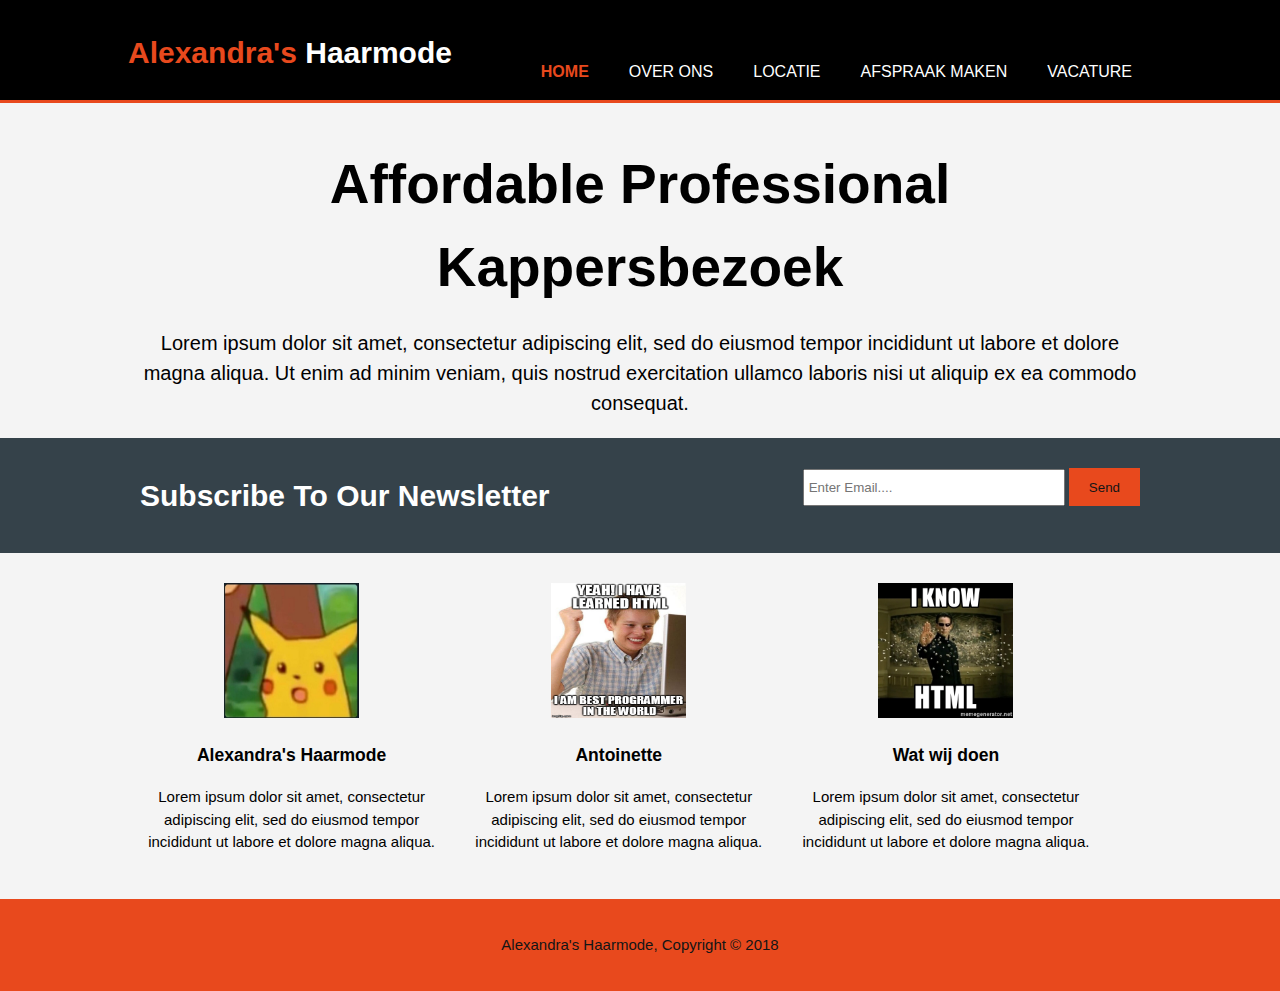
<file: index.html>
<!DOCTYPE html>
<html>
    <head>
        <meta charset="utf-8">
        <meta name="viewport" content="width=device-width">
        <meta name="description" content="De kapperszaak waar je haar geknipt moet worden">
        <meta name="keywords" content="haar, kapper, Antoinette, professioneel">
        <meta name="author" content="Michel Li">
        <title>Alexandra's Haarmode</title>
        <link rel="stylesheet" href="./css/style.css">
        <link rel="stylesheet" href="./css/animate.css">
        <link rel="icon" type="image/png" href="./img/logo_alexandra.png">
    </head>
    <body>
        <header>
            <div class="container">
                <div id="branding">
                    <h1><span class="highlight">Alexandra's</span> Haarmode</h1>
                </div>
                <nav>
                    <ul>
                        <li class="current"><a href="index.html">Home</a></li>
                        <li><a href="over ons.html">Over ons</a></li>
                        <li><a href="locatie.html">Locatie</a></li>
                        <li><a href="Afspraak maken.html">Afspraak maken</a></li>
                        <li><a href="Vacature.html">Vacature</a></li>
                    </ul>
                </nav>
            </div>
        </header>

        <section id="showcase">
            <div class="container">
                <div class="inner-container">
                    <h1>Affordable Professional Kappersbezoek</h1>
                    <p>Lorem ipsum dolor sit amet, consectetur adipiscing elit, sed do eiusmod tempor incididunt ut labore et dolore magna aliqua. Ut enim ad minim veniam, quis nostrud exercitation ullamco laboris nisi ut aliquip ex ea commodo consequat.</p>
                </div>
            </div>
        </section>

        <section id="newsletter">
            <div class="container">
                <h1>Subscribe To Our Newsletter</h1>
                <form>
                    <input type="email" placeholder="Enter Email....">
                    <button type="submit" class="button_1">Send</button>
                </form>
            </div>
        </section>

        <section id="boxes">
            <div class="container">
                <div class="box">
                    <img src="./img/pikachu.jpg">
                    <h3>Alexandra's Haarmode</h3>
                    <p>Lorem ipsum dolor sit amet, consectetur adipiscing elit, sed do eiusmod tempor incididunt ut labore et dolore magna aliqua.</p>
                </div>
                <div class="box">
                    <img src="./img/yeah.jpg">
                    <h3>Antoinette</h3>
                    <p>Lorem ipsum dolor sit amet, consectetur adipiscing elit, sed do eiusmod tempor incididunt ut labore et dolore magna aliqua.</p>
                </div>
                <div class="box">
                    <img src="./img/matrix.jpg">
                    <h3>Wat wij doen</h3>
                    <p>Lorem ipsum dolor sit amet, consectetur adipiscing elit, sed do eiusmod tempor incididunt ut labore et dolore magna aliqua.</p>
                </div>
            </div>
        </section>

        <footer>
            <p>Alexandra's Haarmode, Copyright &copy; 2018</p>
        </footer>
    </body>
</html>
</file>
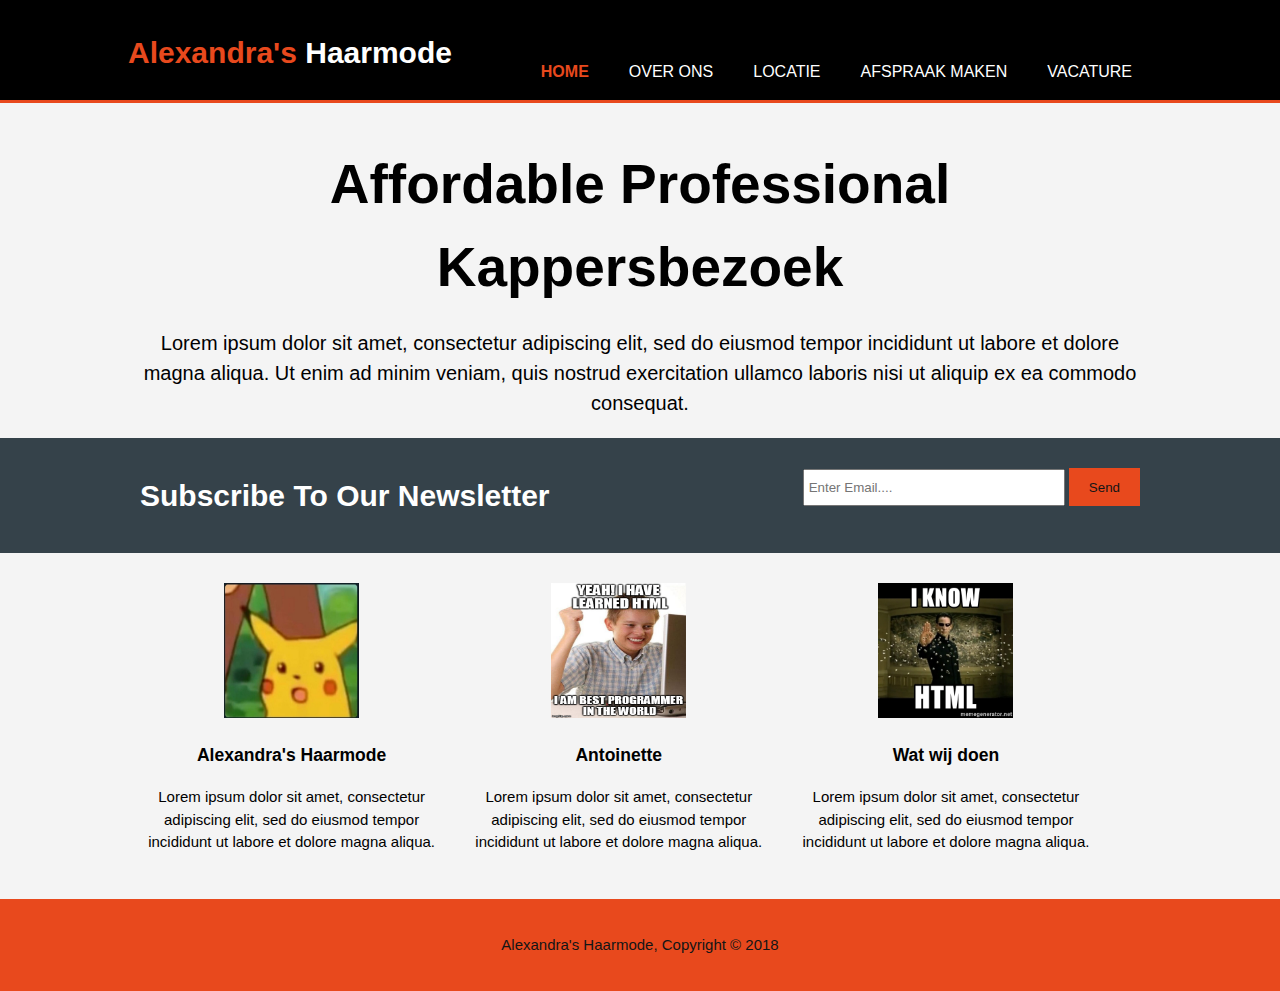
<file: index_oud.html>
<!DOCTYPE html>
<html>
    <head>
        <meta charset="utf-8">
        <meta name="viewport" content="width=device-width">
        <meta name="description" content="De kapperszaak waar je haar geknipt moet worden">
        <meta name="keywords" content="haar, kapper, Antoinette, professioneel">
        <meta name="author" content="Michel Li">
        <title>Alexandra's Haarmode</title>
        <link rel="stylesheet" href="./css/style.css">
        <link rel="stylesheet" href="./css/animate.css">
        <link rel="icon" type="image/png" href="./img/logo_alexandra.png">
    </head>
    <body>
        <header>
            <div class="container bounce animated">
                <div id="branding">
                    <h1><span class="highlight">Alexandra's</span> Haarmode</h1>
                </div>
                <nav>
                    <ul>
                        <li class="current"><a href="index.html">Home</a></li>
                        <li><a href="over ons.html">Over ons</a></li>
                        <li><a href="locatie.html">Locatie</a></li>
                        <li><a href="Afspraak maken.html">Afspraak maken</a></li>
                        <li><a href="Vacature.html">Vacature</a></li>
                    </ul>
                </nav>
            </div>
        </header>

        <section id="showcase">
            <div class="container">
                <div class="inner-container">
                    <h1>Affordable Professional Kappersbezoek</h1>
                    <p>Lorem ipsum dolor sit amet, consectetur adipiscing elit, sed do eiusmod tempor incididunt ut labore et dolore magna aliqua. Ut enim ad minim veniam, quis nostrud exercitation ullamco laboris nisi ut aliquip ex ea commodo consequat.</p>
                </div>
            </div>
        </section>

        <section id="newsletter">
            <div class="container">
                <h1>Subscribe To Our Newsletter</h1>
                <form>
                    <input type="email" placeholder="Enter Email....">
                    <button type="submit" class="button_1">Send</button>
                </form>
            </div>
        </section>

        <section id="boxes">
            <div class="container">
                <div class="box">
                    <img src="./img/pikachu.jpg">
                    <h3>Alexandra's Haarmode</h3>
                    <p>Lorem ipsum dolor sit amet, consectetur adipiscing elit, sed do eiusmod tempor incididunt ut labore et dolore magna aliqua.</p>
                </div>
                <div class="box">
                    <img src="./img/yeah.jpg">
                    <h3>Antoinette</h3>
                    <p>Lorem ipsum dolor sit amet, consectetur adipiscing elit, sed do eiusmod tempor incididunt ut labore et dolore magna aliqua.</p>
                </div>
                <div class="box">
                    <img src="./img/matrix.jpg">
                    <h3>Wat wij doen</h3>
                    <p>Lorem ipsum dolor sit amet, consectetur adipiscing elit, sed do eiusmod tempor incididunt ut labore et dolore magna aliqua.</p>
                </div>
            </div>
        </section>

        <footer>
            <p>Alexandra's Haarmode, Copyright &copy; 2018</p>
        </footer>
    </body>
</html>
</file>
<file: css/style.css>
body{
    font: 15px/1.5 Arial, Helvetica, sans-serif;
    padding:0;
    margin:0;
    background-color:#f4f4f4;
}

/* Global */
.container{
    width:80%;
    margin:0 auto;
    overflow:hidden;
}

ul{
    margin:0;
    padding:0;
}

.button_1{
    height:38px;
    background:#e8491d;
    border:0;
    padding-left: 20px;
    padding-right:20px;
    color:#131516;
}

.dark{
    padding:15px;
    background:#35424a;
    color:#ffffff;
    margin-top:10px;
    margin-bottom:10px;
}

/* Header */
header{
    background:#000000;
    color:#ffffff;
    padding-top:30px;
    min-height:70px;
    border-bottom:#e8491d 3px solid;
}

header a{
    color:#ffffff;
    text-decoration:none;
    text-transform: uppercase;
    font-size:16px;
    transition: all 0.3s ease-in-out;
}

header li{
    float:left;
    display:inline;
    padding: 0 20px 0 20px;
}

header #branding{
    float:left;
}

header #branding h1{
    margin:0;
}

header nav{
    float:right;
    margin-top:30px;
}

header .highlight, header .current a{
    color:#e8491d;
    font-weight:bold;
}

header a:hover{
    color:#cccccc;
    transition: all 0.3s ease-in-out;
}

/* showcase */
#showcase{
    min-height:200px;
   /* background:url('../img/kappersschaar.jpg') no-repeat -100px 0px; */
    /*background-position: center;*/
    text-align:center;
    color:#000000;
}

#showcase h1{
    margin-top:40px;
    font-size:55px;
    margin-bottom:10px;
}

#showcase p{
    font-size:20px;
}

/* Newsletter */
#newsletter{
    padding:15px;
    color:#ffffff;
    background:#35424a;
}

#newsletter h1{
    float:left;
}

#newsletter form {
    float:right;
    margin-top:15px;
}

#newsletter input[type="email"]{
    padding:4px;
    height:25px;
    width:250px;
}

/* Boxes */
#boxes{
    margin-top:20px;
}

#boxes .box{
    float:left;
    text-align:center;
    width:30%;
    padding:10px;
}

#boxes .box img{
    width:135px;
    height:135px;
}

/* sidebar */
aside#sidebar{
    float:right;
    width:30%;
    margin-top:10px;
}

aside#sidebar .extra input, aside#sidebar .extra textarea{
    width:90%;
    padding:5px;
}

/* Main-col */
article#main-col{
    float:left;
    width:65%;
}

/* Content */
.content{
    font-size: 30px;
    float: left;
    width: 65%;
}

/* Form */
#afspraak form {
    font-size: 20px;
}

#afspraak input, select{
    font-size: 15px;
    border: none;
    border-bottom: 2px solid orangered;
    background-color: #f4f4f4;
    cursor: pointer;
    display: block;
}

#afspraak label{
    display: block;
    font-size: 20px;
    /*margin-left: 35%;*/
}

#afspraak .submit{
    border: solid;
    color: #ffffff;
    background-color: #35424a;
}

select[name=behandeling]{
    border: none;
    border-bottom: 2px solid orangered;
    background-color: #f4f4f4;
    cursor: pointer;
}

/* Table */
table {
    font-family: arial, sans-serif;
    border-collapse: collapse;
    width: 100%;
}

td, th {
    border: 1px solid #dddddd;
    text-align: left;
    padding: 8px;
}

tr:nth-child(even) {
    background-color: #dddddd;
}

/* Vacature */
ul#vacature li{
    list-style: none;
    padding:20px;
    border: #cccccc solid 1px;
    margin-bottom:5px;
    background:#e6e6e6;
}

/* Container voor iframe */
.resp-container{
    position: relative;
    overflow: hidden;
    padding-top: 1%;
}

/* Footer */
footer{
    padding:20px;
    margin-top:20px;
    color:#131516;
    background-color:#e8491d;
    text-align:center;
}

/* Media Queries */
@media(max-width: 768px){
    header #branding,
    header nav,
    header nav li
    #newsletter h1,
    #newsletter form,
    #boxes .box,
    article#main-col,
    aside#sidebar{
        float:none;
        text-align:center;
        width:100%;
    }

    header{
        padding-bottom:20px;
    }

    #showcase h1{
        margin-top:40px;
    }

    #newsletter button, .extra button{
        display:block;
        width:100%;
    }

    #newsletter form input[type="email"], .extra input, .extra textarea{
        width:100%;
        margin-bottom:5px;
    }

    #afspraak input,
    #afspraak select,
    .content{
        width: 100%;
        float: none;
    }

    #afspraak .submit{
        float: none;
    }
}
</file>
